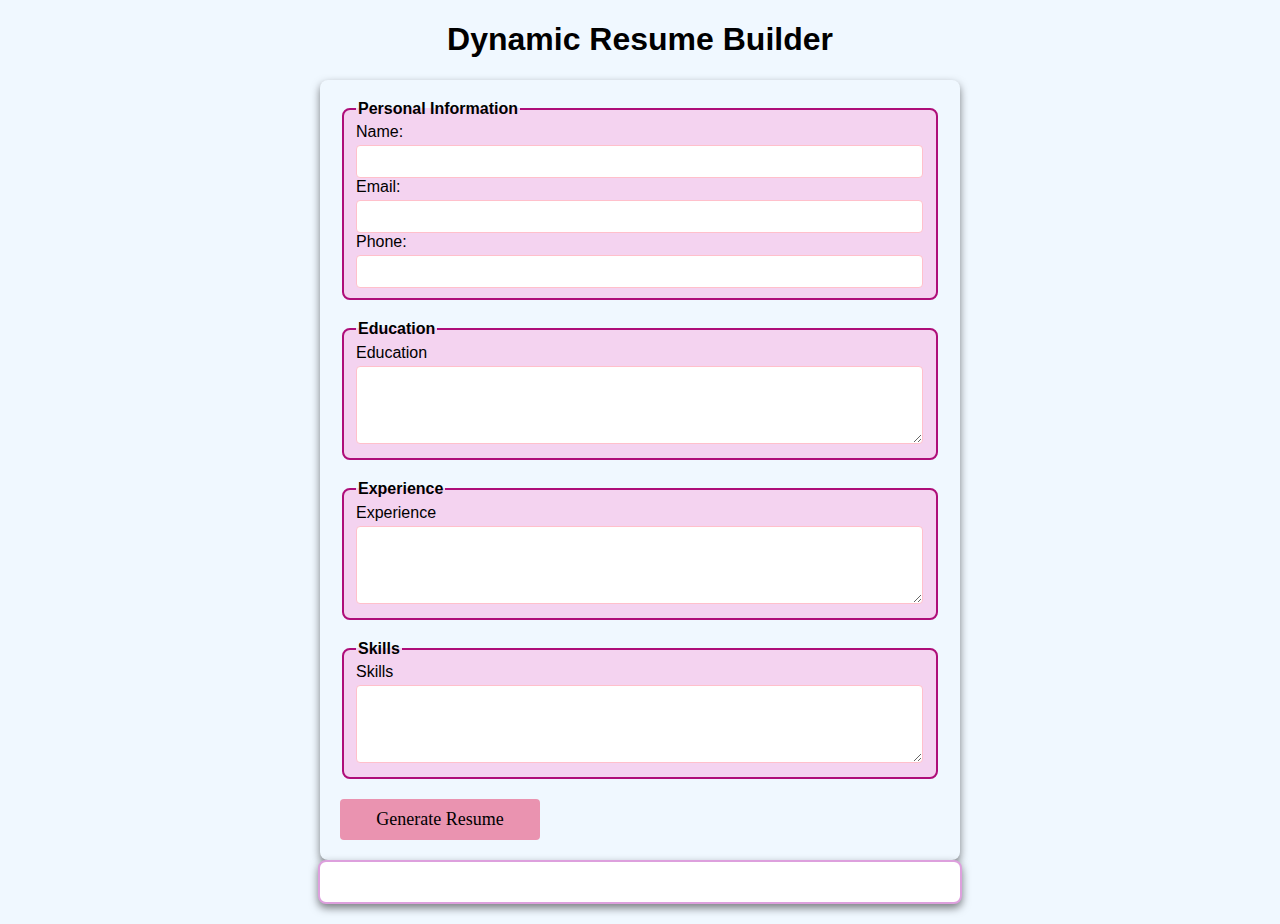
<file: milestone-1/index.html>
<!DOCTYPE html>
<html lang="en">
<head>
    <meta charset="UTF-8">
    <meta name="viewport" content="width=device-width, initial-scale=1.0">
    <title>Resume Builder</title>
    <link rel="stylesheet" href="style.css">
</head>
<body>
    <h1>Dynamic Resume Builder</h1>
    <form id="resumeform">
        <fieldset>
            <legend>Personal Information</legend>
            <label for="name">Name: </label>
            <input type="text" id="name" name="name"><br>

            <label for="email">Email: </label>
            <input type="email" id="email" name="email" required>

            <label for="phone">Phone: </label>
            <input type="tel" id="phone" name="phone" required>
        </fieldset>

        <fieldset>
            <legend>Education</legend>
            <label for="education">Education</label>
            <textarea id="education" name="education" rows="4" required></textarea><br>
        </fieldset>

        <fieldset>
            <legend>Experience</legend>
            <label for="experience">Experience</label>
            <textarea id="experience" name="experience" rows="4" required></textarea><br>
        </fieldset>

        <fieldset>
            <legend>Skills</legend>
            <label for="skills">Skills</label>
            <textarea id="skills" name="skills" rows="4" required></textarea><br>
        </fieldset>

        <button type="submit">Generate Resume</button>
    </form>

    <div id="resumeOutput">
        <!-- Resume Will be Generated Here -->
    </div>

    <script src="script.js"></script>
</body>
</html>
</file>
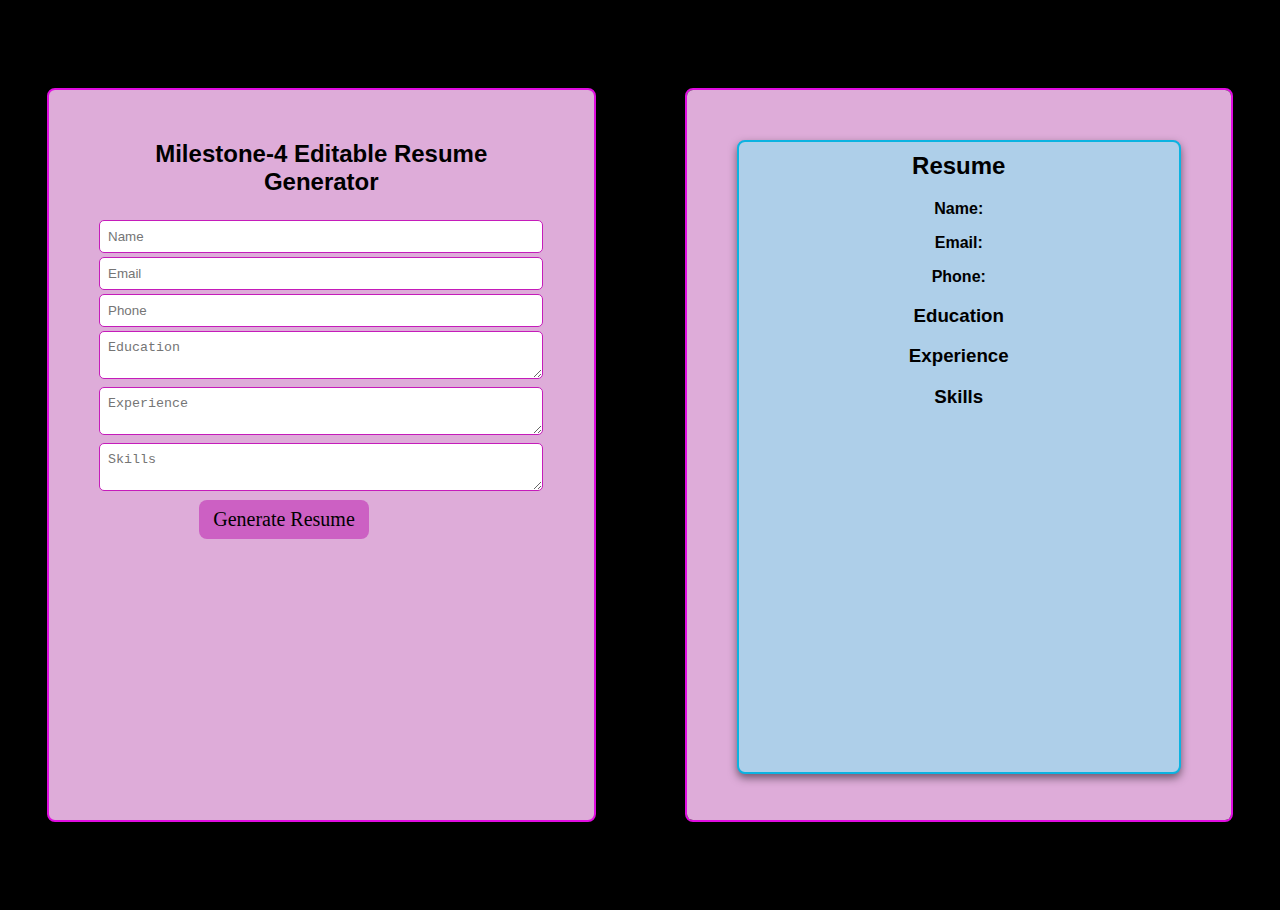
<file: milestone-4/index.html>
<!DOCTYPE html>
<html lang="en">
<head>
    <meta charset="UTF-8">
    <meta name="viewport" content="width=device-width, initial-scale=1.0">
    <title>Live Resume Generator</title>
    <link rel="stylesheet" href="style.css"> <!-- Link to external CSS file -->
</head>
<body>
    <div class="container">
        <div class="form-section">
            <h2>Milestone-4 Editable Resume Generator</h2>
            <form id="resumeform">
                <input type="text" id="name" placeholder="Name" />
                <input type="text" id="email" placeholder="Email" />
                <input type="text" id="phone" placeholder="Phone" />
                <textarea id="education" placeholder="Education"></textarea>
                <textarea id="experience" placeholder="Experience"></textarea>
                <textarea id="skills" placeholder="Skills"></textarea>
                <button type="submit">Generate Resume</button>
            </form>
        </div>

        <div class="resume-section">
            <div id="resumeOutput">
                <h2>Generated Resume </h2>
            </div>
        </div>
    </div>

    <script src="script.js"></script> <!-- Link to external JavaScript file -->
</body>
</html>
</file>
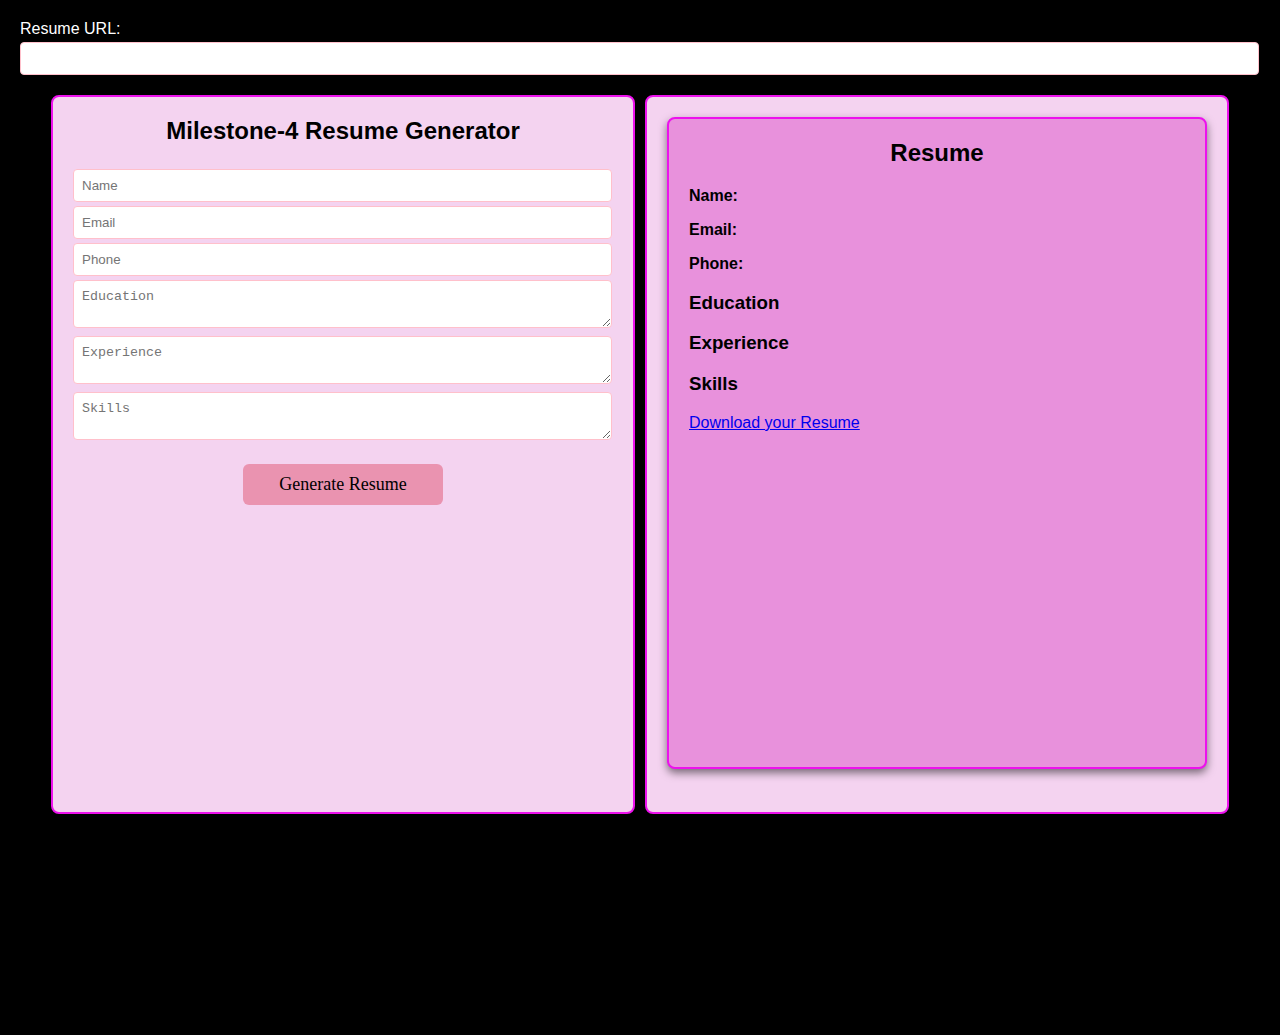
<file: milestone-5/index.html>
<!DOCTYPE html>
<html lang="en">
<head>
    <meta charset="UTF-8">
    <meta name="viewport" content="width=device-width, initial-scale=1.0">
    <title>Milestone-5  Resume Generator</title>
    <link rel="stylesheet" href="style.css"> <!-- Link to external CSS file -->
</head>
<body>



    <label for="username"> Resume URL:</label>
    <input type="text" id="username" name="username" required/> <br/>



    <div class="container">
        <div class="form-section">
            <h2>Milestone-4 Resume Generator</h2>
            <form id="resumeform">
                <input type="text" id="name" placeholder="Name" />
                <input type="text" id="email" placeholder="Email" />
                <input type="text" id="phone" placeholder="Phone" />
                <textarea id="education" placeholder="Education"></textarea>
                <textarea id="experience" placeholder="Experience"></textarea>
                <textarea id="skills" placeholder="Skills"></textarea>
                <button type="submit">Generate Resume</button>
            </form>
        </div>

        <div class="resume-section">
            <div id="resumeOutput">
                <h2>Generated Resume </h2>
            </div>
        </div>
    </div>

    <script src="script.js"></script> <!-- Link to external JavaScript file -->
</body>
</html>
</file>
<file: milestone-1/style.css>
body {
    font-family: 'Franklin Gothic Medium', 'Arial Narrow', Arial, sans-serif;
    margin: 20px;
    padding: 0;
    background-color: aliceblue;
}

h1 {
    text-align: center;
    color: black;
}

form {
    max-width: 600px;
    margin: auto;
    background-color: aliceblue;
    border-radius: 8px;
    box-shadow: 0 4px 8px rgba(0, 0, 0, 0.5);
    padding: 20px;
}

fieldset {
    border: 2px solid rgb(174, 14, 121);
    border-radius: 8px;
    margin-bottom: 20px;
    background-color: rgb(244, 211, 240);
}

legend {
    font-weight: bold;
    margin-top: 10px;
    color: black;
}

input, textarea {
    width: calc(100% - 1px);
    padding: 8px;
    margin-top: 4px;
    border: 1px solid pink;
    border-radius: 4px;
    box-sizing: border-box;
}

button {
    display: block;
    width: 200px;
    padding: 10px;
    background-color: rgb(234, 147, 176);
    color: black;
    border: none;
    border-radius: 4px;
    cursor: pointer;
    margin-top: 10px;
    font-size: 18px;
    font-family: 'Times New Roman', Times, serif;
}

button:hover {
    background-color: rgb(218, 113, 148);
}

#resumeOutput {
    max-width: 600px;
    margin: auto;
    padding: 20px;
    border: 2px solid plum;
    border-radius: 8px;
    background-color: white;
    box-shadow: 0 4px 8px rgba(0, 0, 0, 0.5);
}

#resumeOutput h2 {
    color: black;
}
</file>
<file: milestone-4/style.css>
/* General Styles */
body {
    font-family: 'Franklin Gothic Medium', 'Arial Narrow', Arial, sans-serif;
    margin: 0;
    padding: 0;
    background-color: black;
}

/* Container for Flex Layout */
.container {
    display: flex;
    flex-direction: row;
    justify-content: center;
    align-items: flex-start;
    height: 100vh;
    gap: 5px;
    padding: 5px;
}

/* Styling the Form and Resume Sections */
.form-section, .resume-section {
    flex: 1;
    padding: 50px;
    background-color: rgb(222, 172, 217);
    overflow: auto;
    border-radius: 8px;
    box-shadow: 0 4px 8px rgba(0, 0, 0, 0.5);
    max-width: 35%; /* Both sections will take the same width */
    margin: auto;
    height: 70%; /* Same height for both sections */
    font-size: medium;
    border: 2px solid rgb(224, 12, 224);
}

/* Styling Headings */
h2 {
    margin-top: 0;
    text-align: center;
    color: black;
}

/* Editable Fields */
.editable {
    cursor: pointer;
}

/* Input Styles */
input[type="text"], textarea {
    width: calc(100% - 1px);
    padding: 8px;
    margin-top: 4px;
    border: 1px solid rgb(197, 28, 186);
    border-radius: 5px;
    box-sizing: border-box;
}

/* Button Styling */
button {
    display: block;
    width: 170px;
    padding: 8px;
    background-color: rgb(204, 96, 195);
    color: black;
    border: none;
    border-radius: 8px;
    cursor: pointer;
    margin-top: 5px;
    font-size: 20px;
    margin-left: 100px;
    font-family: 'Times New Roman', Times, serif;
}

button:hover {
    background-color: rgb(213, 11, 163);
}

/* Resume Output Section */
#resumeOutput {
    max-width: 100%; /* Matching the width of the form section */
    margin: 0 auto;
    padding: 10px;
    border: 2px solid rgb(11, 179, 225);
    border-radius: 8px;
    background-color: rgb(174, 207, 233);
    box-shadow: 0 4px 8px rgba(0, 0, 0, 0.5);
    height: calc(100% - 20px); /* To make sure it takes the same height */
    font-weight: 600;
    text-align: center;
    font-family: 'Gill Sans', 'Gill Sans MT', Calibri, 'Trebuchet MS', sans-serif;
}

#resumeOutput h2 {
    color: black;
}

/* Mobile Responsiveness */
@media screen and (max-width: 768px) {
    .container {
        flex-direction: column;
        height: auto;
        padding: 10px;
    }

    .form-section, .resume-section {
        max-width: 100%;
        height: auto;
        margin: 0;
    }
    .resume-section {
        width: 78%;

    button {
        margin-left: auto;
        margin-right: auto;
        width: 100%;
    }

    #resumeOutput {
        max-width: 100%;
        height: auto;
        margin-left: 0;
    }
}
</file>
<file: milestone-5/style.css>
/* General Styles */
body {
    font-family: 'Franklin Gothic Medium', 'Arial Narrow', Arial, sans-serif;
    margin: 20px;
    padding: 0;
    background-color: black;
    color: white; /* Fixed color for text */
}

/* Container for Flex Layout */
.container {
    display: flex;
    flex-direction: row;
    justify-content: center;
    align-items: flex-start;
    gap: 10px;
    padding: 20px;
    height: 100vh;
}

/* Styling the Form and Resume Sections */
.form-section, .resume-section {
    flex: 1;
    padding: 20px;
    background-color: rgb(244, 211, 240);
    border: 2px solid rgb(237, 17, 237);
    overflow: auto;
    border-radius: 8px;
    box-shadow: 0 4px 8px rgba(0, 0, 0, 0.5);
    max-width: 45%;
    margin: 0;
    height: 75%;
}

.form-section {
    height: 75%;
}

/* Styling Headings */
h2 {
    margin-top: 0;
    text-align: center;
    color: black;
}

/* Editable Fields */
.editable {
    cursor: pointer;
}

/* Input Styles */
input[type="text"], textarea {
    width: calc(100% - 1px);
    padding: 8px;
    margin-top: 4px;
    border: 1px solid pink;
    border-radius: 4px;
    box-sizing: border-box;
}

/* Button Styling */
button {
    display: block;
    width: 200px;
    padding: 10px;
    background-color: rgb(234, 147, 176);
    color: black;
    border: none;
    border-radius: 6px;
    cursor: pointer;
    margin: 20px auto;
    font-size: 18px;
    font-family: 'Times New Roman', Times, serif;
}

button:hover {
    background-color: rgb(189, 75, 113);
}

/* Download Resume Button */
.download-button {
    display: block;
    width: 200px;
    padding: 10px;
    background-color: rgb(5, 5, 64);
    color: black;
    border: none;
    border-radius: 4px;
    cursor: pointer;
    margin: 20px auto;
    font-size: 18px;
    font-family: 'Times New Roman', Times, serif;
}

.download-button:hover {
    background-color: rgb(0, 0, 139);
}

/* Resume Output Section */
#resumeOutput {
    max-width: 600px;
    margin: auto;
    padding: 20px;
    border: 2px solid rgb(237, 17, 237);
    border-radius: 8px;
    background-color: rgb(232, 145, 220);
    box-shadow: 0 4px 8px rgba(0, 0, 0, 0.5);
    height: 90%;
    color: black;
}

#resumeOutput h2 {
    color: black;
}

/* Mobile Responsiveness */
@media screen and (max-width: 768px) {
    /* Stack the sections vertically for smaller screens */
    .container {
        flex-direction: column;
        height: auto;
        padding: 10px;
    }
    
    .form-section, .resume-section {
        max-width: 100%; /* Full width */
        height: auto;
        margin-bottom: 20px; /* Adds space between sections */
    }

    /* Adjust font sizes and padding for better readability */
    h2 {
        font-size: 1.5em;
    }

    input[type="text"], textarea {
        width: 100%;
        font-size: 16px;
    }

    button, .download-button {
        width: 100%;
        padding: 12px;
        font-size: 16px;
    }

    #resumeOutput {
        width: 100%;
        height: auto;
    }
}
</file>
